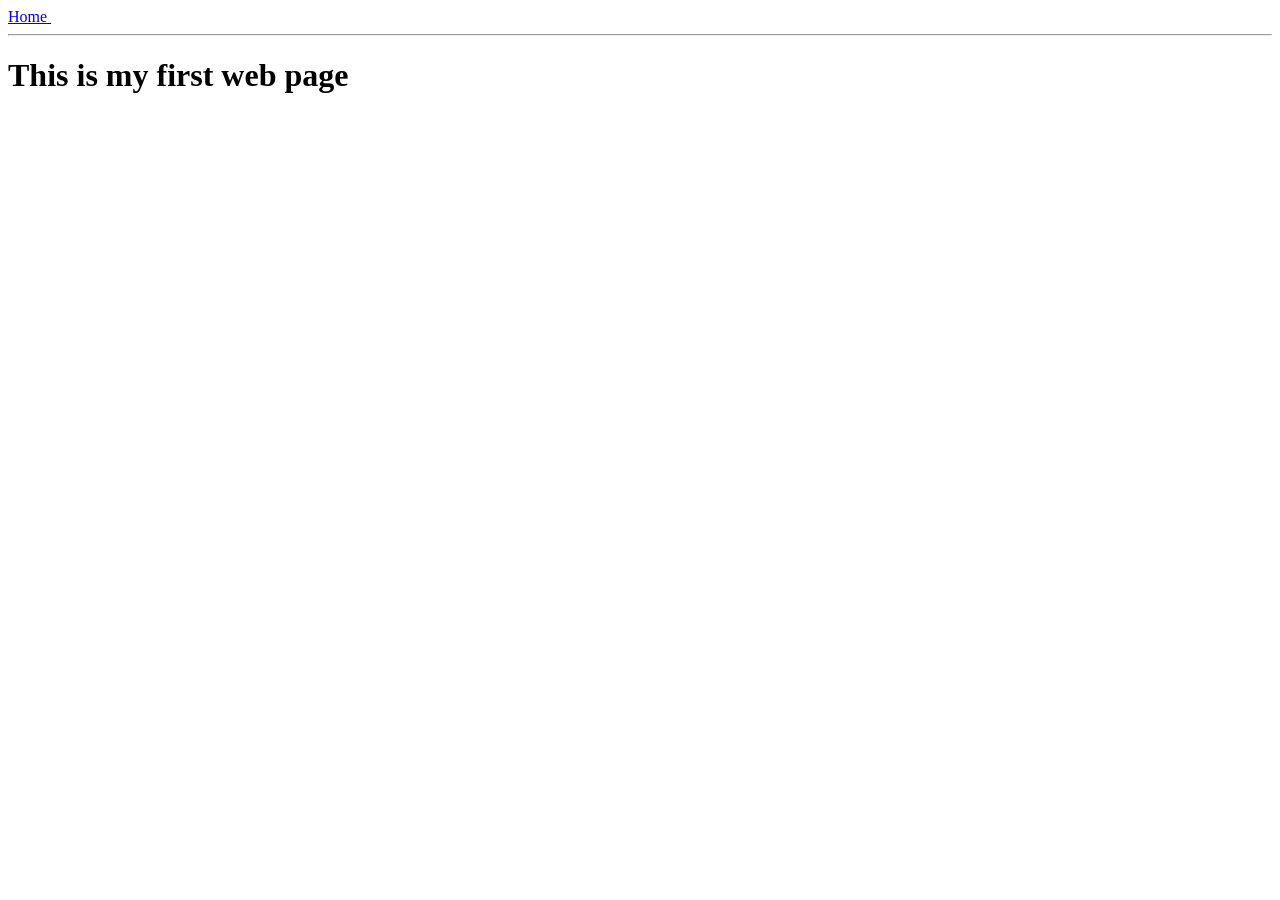
<file: flaskindex.html>
<!DOCTYPE html>
<html>
	<head>
		<title>This is my first web page</title>

	</head>
	<body>
		<a href="flaskindex.html">
		Home
		</a>
		&nbsp;

		<hr></hr>


		<h1>
		This is my first web page
		</h1>
	</body>
</html>
</file>
